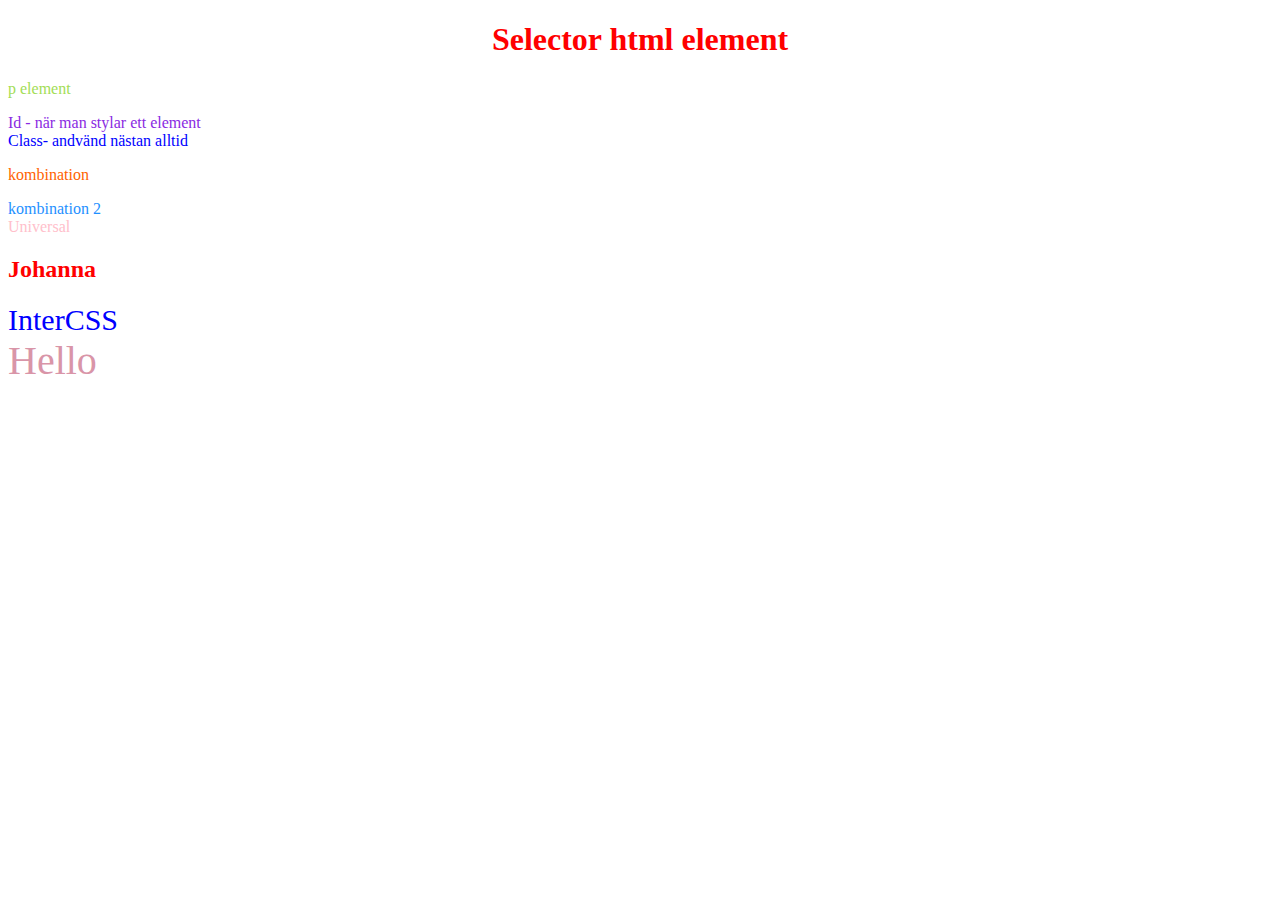
<file: index.html>
<!DOCTYPE html>
<html lang="en">
  <head>
    <meta charset="UTF-8" />
    <meta name="viewport" content="width=device-width, initial-scale=1.0" />
    <title>CSS-grunder</title>
    <link rel="stylesheet" href="style.css" />
    <style>
      /*intern css*/
      .test {
        font-size: 30px;
      }
    </style>
  </head>
  <body>
    <!--använd klass när man stylar blir för alla annars-->
    <h1>Selector html element</h1>
    <p>p element</p>
    <!--ID används även för att koppla med javascript-->
    <div id="myId">Id - när man stylar ett element</div>
    <!--lättare att köra klass på allt när man stylar-->
    <div class="myClass">Class- andvänd nästan alltid</div>
    <p class="myParagraf">kombination</p>
    <div class="myParagraf">kombination 2</div>
    <div class="myUniversal">Universal</div>
    <h2>Johanna</h2>
    <div class="test">InterCSS</div>
    <div style="font-size: 40px; color: rgb(217, 149, 168)">Hello</div>
  </body>
</html>
</file>
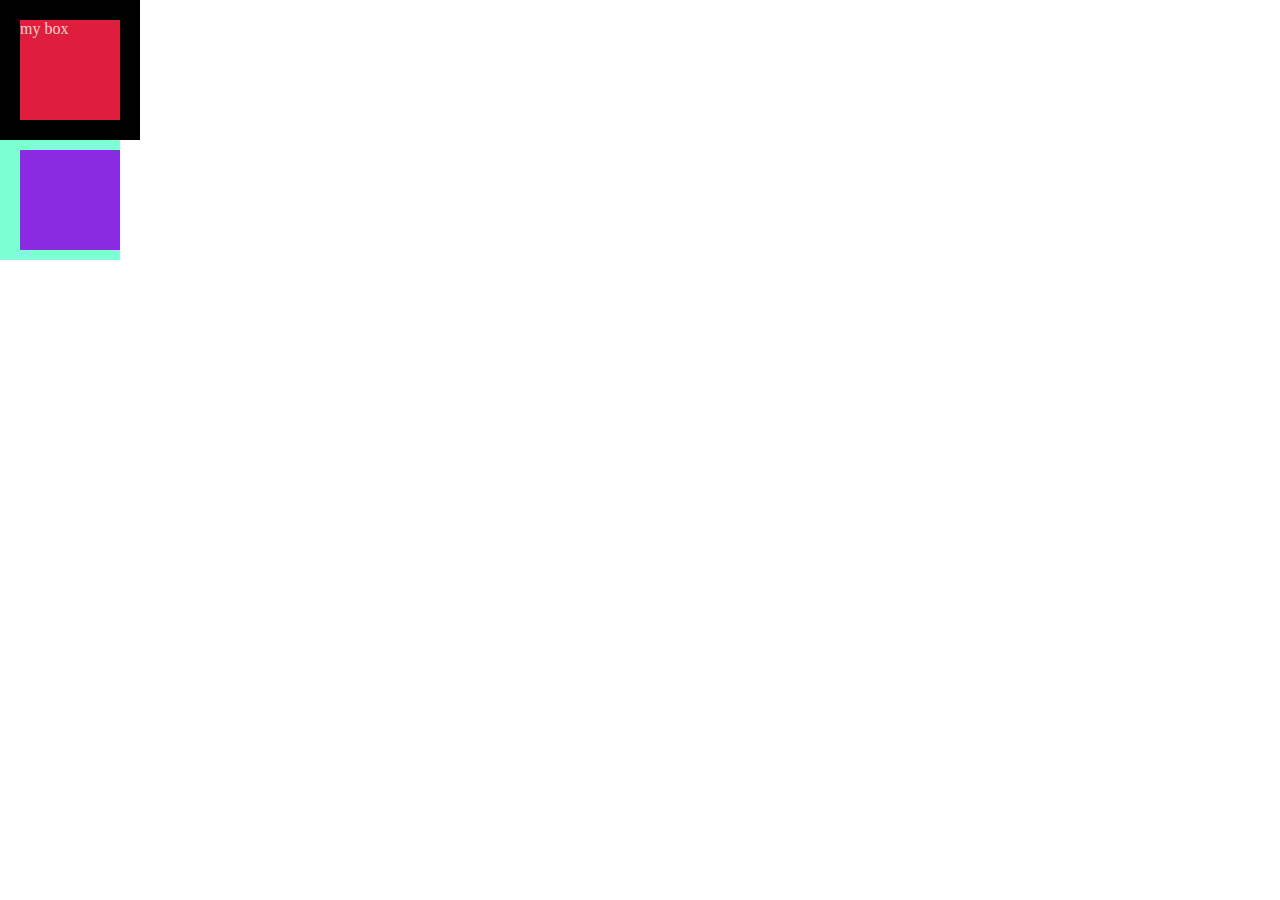
<file: boxmodell.html>
<!DOCTYPE html>
<html lang="en">
  <head>
    <meta charset="UTF-8" />
    <meta name="viewport" content="width=device-width, initial-scale=1.0" />
    <title>BOX-modeller</title>
    <link rel="stylesheet" href="boxmodell.css" />
  </head>
  <body>
    <div class="box">my box</div>
    <div class="container">
      <div class="inner"></div>
    </div>
  </body>
</html>
</file>
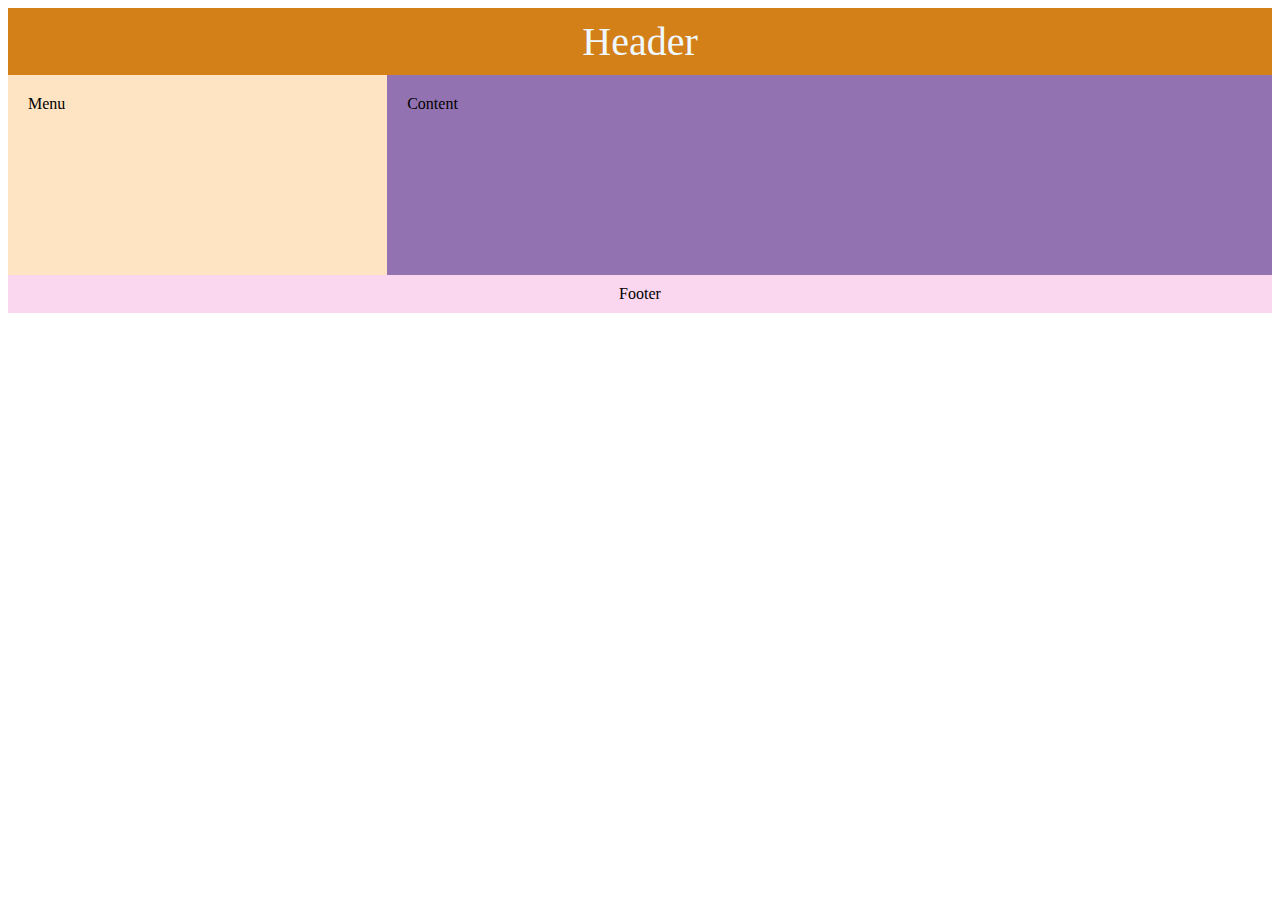
<file: layout.html>
<!DOCTYPE html>
<html lang="en">
  <head>
    <meta charset="UTF-8" />
    <meta name="viewport" content="width=device-width, initial-scale=1.0" />
    <title>Document</title>
    <link rel="stylesheet" href="layout.css" />
  </head>
  <body>
    <div class="header">Header</div>
    <div class="menu">Menu</div>
    <div class="content">Content</div>
    <div class="footer">Footer</div>
  </body>
</html>
</file>
<file: style.css>
/*undvik att styla en hel kod som h1 och p*/
h1 {
  color: rgb(255, 128, 0);
  text-align: center;
}

p {
  color: rgb(163, 221, 86);
}

#myId {
  color: blueviolet;
}
.myUniversal {
  color: pink;
}
.myParagraf {
  color: rgb(113, 128, 0);
}
p.myParagraf {
  color: rgb(255, 98, 0);
}

div.myParagraf {
  color: dodgerblue;
}

* {
  color: blue;
}

/*ospecifil gäller all kod*/
.myParagraf {
  color: green;
}

h1,
h2,
h3 {
  color: red;
}

/* CSS = Cascading Style Sheets 
Cascading = vilken CSS regel gäller*/
</file>
<file: boxmodell.css>
body {
  margin: 0;
}

.box {
  background-color: rgb(224, 29, 61);
  color: rgb(252, 209, 201);
  width: 100px;
  height: 100px;
  /*padding: 10px;*/
  /*
    border-width: 20px;
    border-color: black;
    border-style: solid;
    */

  border: 20px solid black;

  /*border-left: 20px solid palegoldenrod;
    margin: 20px;
  padding-top: 25px;
  padding-left:
  15px;*/
}

/* överkurs ;)*/
.container {
  display: inline-block;
  background-color: aquamarine;
  padding: 10px 0px 10px 20px;
}
.inner {
  background-color: blueviolet;
  width: 100px;
  height: 100px;
}
</file>
<file: layout.css>
* {
  box-sizing: border-box;
}

.header {
  background-color: rgb(212, 128, 25);
  padding: 10px 0px 10px 0px;
  color: aliceblue;
  text-align: center;
  font-size: 40px;
}
.menu {
  height: 200px;
  background-color: bisque;
  width: 30%;
  float: left;
  padding: 20px;
}
.content {
  height: 200px;
  background-color: rgb(147, 114, 178);
  float: left;
  width: 70%;
  /*opacity: 50%;*/
  padding: 20px;
}
.footer {
  clear: both;
  background-color: rgb(250, 215, 239);
  text-align: center;
  padding: 10px 0px 10px 0px;
}
</file>
